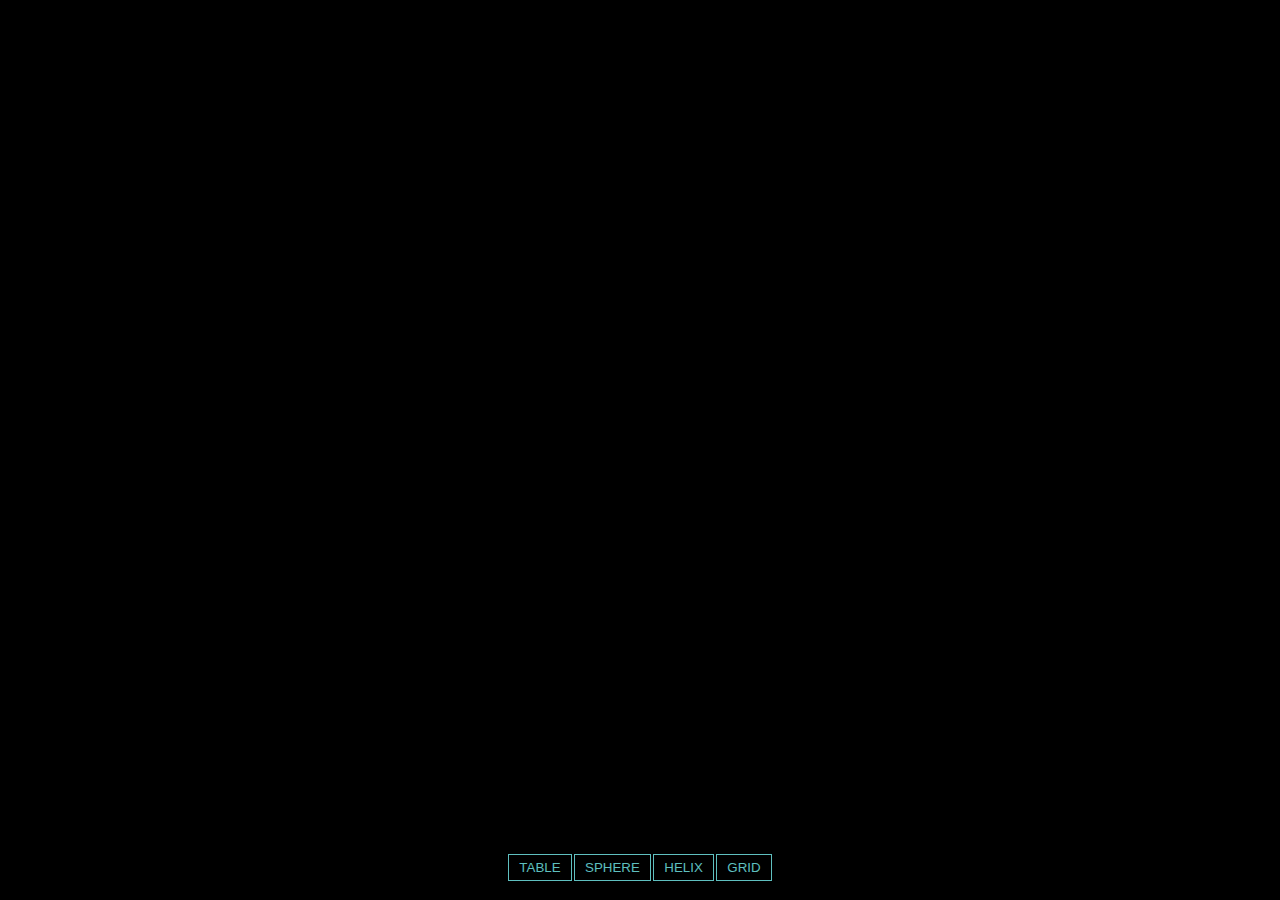
<file: index.html>
<!DOCTYPE HTML>

<html>
	<head>
		<title>ICE QUEEN</title>
		<meta charset="utf-8" />
		<meta name="viewport" content="width=device-width, initial-scale=1" />
		<link rel="stylesheet" href="CSS/Main.css" />
        <link rel="icon" href="Images/Favicon.png">

	</head>
  
	<body>
      <div id="container"></div>
        <div id="menu">
			<button id="table">TABLE</button>
			<button id="sphere">SPHERE</button>
			<button id="helix">HELIX</button>
			<button id="grid">GRID</button>
		</div>

		<!-- Scripts -->
        <script src="https://threejs.org/build/three.min.js"></script>
        <script src="https://threejs.org/examples/js/libs/tween.min.js"></script>
        <script src="https://threejs.org/examples/js/controls/TrackballControls.js"></script>
        <script src="https://threejs.org/examples/js/renderers/CSS3DRenderer.js"></script>
		<script src="js/main.js"></script>


	</body>
</html>
</file>
<file: CSS/Main.css>
html, body {
  height: 100%;
}

body {
  background-color: #000000;
  margin: 0;
  font-family: Helvetica, sans-serif;;
  overflow: hidden;
}

a {
  color: #ffffff;
}

#info {
  position: absolute;
  width: 100%;
  color: #ffffff;
  padding: 5px;
  font-family: Monospace;
  font-size: 13px;
  font-weight: bold;
  text-align: center;
  z-index: 1;
}

#menu {
  position: absolute;
  bottom: 20px;
  width: 100%;
  text-align: center;
}

.element {
  width: 120px;
  height: 160px;
  box-shadow: 0px 0px 12px rgba(0,255,255,0.5);
  border: 1px solid rgba(127,255,255,0.25);
  text-align: center;
  cursor: default;
}

.element:hover {
  box-shadow: 0px 0px 12px rgba(0,255,255,0.75);
  border: 1px solid rgba(127,255,255,0.75);
}

.element .number {
  position: absolute;
  top: 20px;
  right: 20px;
  font-size: 12px;
  color: rgba(127,255,255,0.75);
}

.element .symbol {
  position: absolute;
  top: 40px;
  left: 0px;
  right: 0px;
  font-size: 60px;
  font-weight: bold;
  color: rgba(255,255,255,0.75);
  text-shadow: 0 0 10px rgba(0,255,255,0.95);
}

.element .details {
  position: absolute;
  bottom: 15px;
  left: 0px;
  right: 0px;
  font-size: 12px;
  color: rgba(127,255,255,0.75);
}

button {
  color: rgba(127,255,255,0.75);
  background: transparent;
  outline: 1px solid rgba(127,255,255,0.75);
  border: 0px;
  padding: 5px 10px;
  cursor: pointer;
}
button:hover {
  background-color: rgba(0,255,255,0.5);
}
button:active {
  color: #000000;
  background-color: rgba(0,255,255,0.75);
}
</file>
